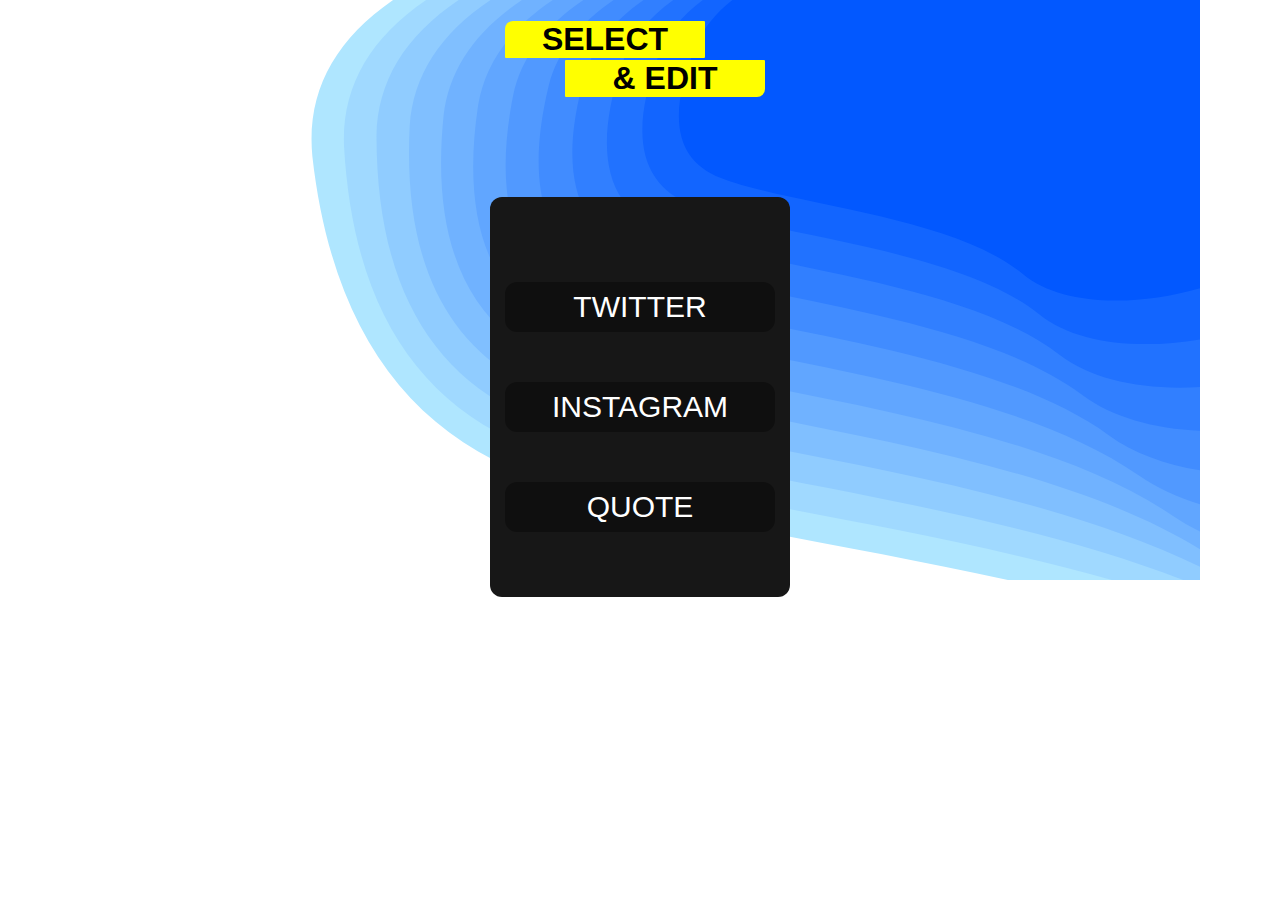
<file: index.html>
<!DOCTYPE html>
<html lang="en">
<head>
    <meta charset="UTF-8">
    <meta http-equiv="X-UA-Compatible" content="IE=edge">
    <meta name="viewport" content="width=device-width, initial-scale=1.0">
    <title>TWEETFULLY</title>
    <link rel="stylesheet" href="style.css">
</head>
<body>
<center>

<h1 id="sel">SELECT</h1>
<h1 id="edt">& EDIT</h1>


    <!-- NAV BAR -->
    <div class="navbar">
        <div class="butt">
           <a style="text-decoration: none;" href="twtr\twtr.html"><button style="cursor: pointer; text-decoration: none;" id="nn" class="twt" >TWITTER</button></a>
            <button style="cursor: pointer;" class="ins">INSTAGRAM</button>
            <button style="cursor: pointer;" class="qot">QUOTE</button>
        </div>
    </div>




</center>

    
</body>
</html>
</file>
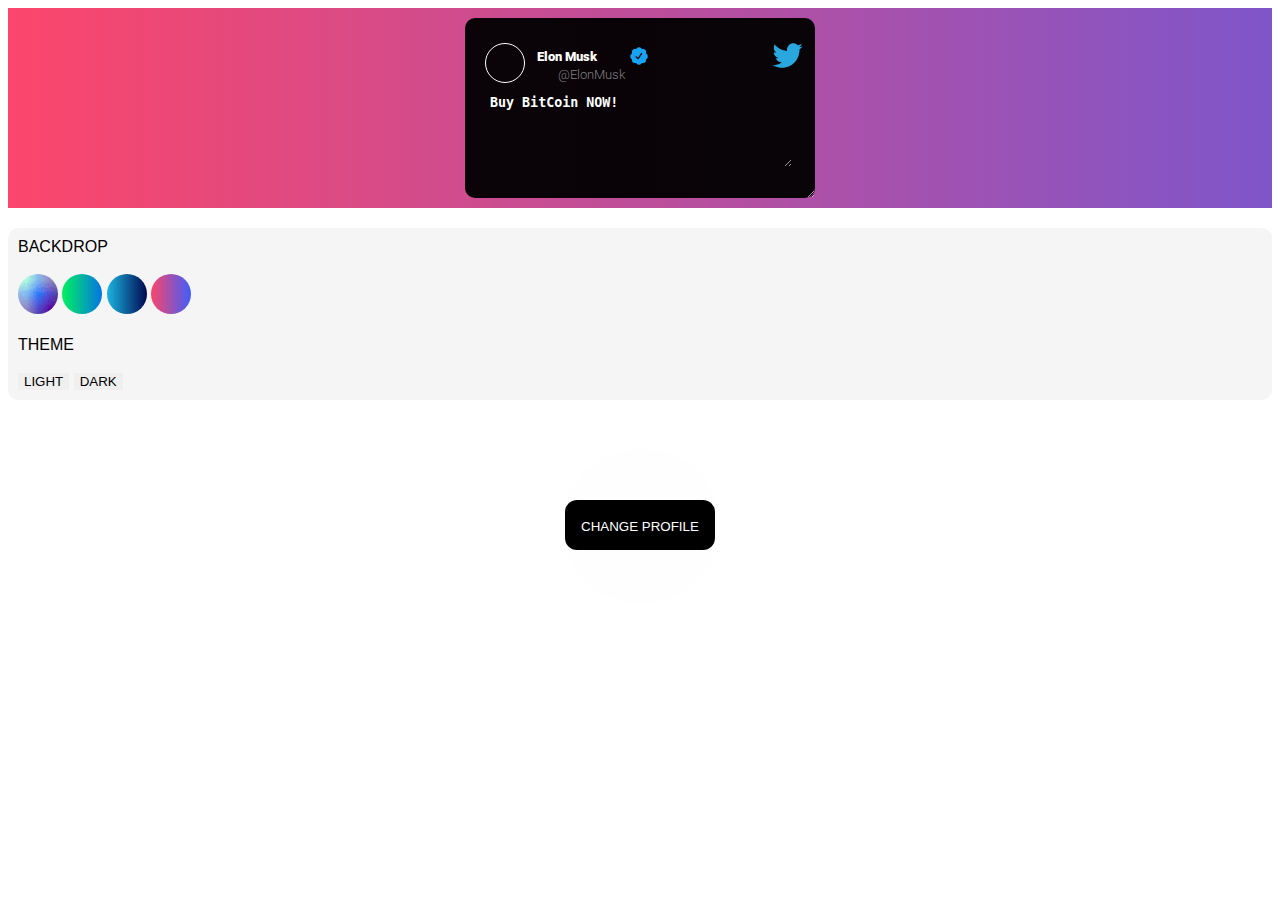
<file: twtr/twtr.html>
<!DOCTYPE html>
<html lang="en">
<head>
    <meta charset="UTF-8">
    <meta http-equiv="X-UA-Compatible" content="IE=edge">
    <meta name="viewport" content="width=device-width, initial-scale=1.0">
    <title>TwtrEdit</title>
    <link rel="stylesheet" href="tetr.css">
    <!-- FONTS -->
    <link rel="preconnect" href="https://fonts.googleapis.com">
<link rel="preconnect" href="https://fonts.gstatic.com" crossorigin>
<link href="https://fonts.googleapis.com/css2?family=Roboto:ital,wght@0,400;0,500;1,900&display=swap" rel="stylesheet">
<!-- FONTS -->
</head>
<body>
<center>


<!-- big box -->
<div class="bigbox">




        <div id="blackbox" class="box">

            <!-- User Profile -->
            <div id="display-image"></div>
            
            
            <!-- Twitter Logo -->
            <img class="logo"  src="logo.png" alt="">
            <!-- NAME -->
            <input id="nameofus" class="user" placeholder="Elon Musk" type="text">
            <img class="tick" height="20px" src="tick.png" alt=""> <br>
            <!-- USERNAME -->
            <input id="username" class="user" placeholder="@ElonMusk" type="text">

            <!-- MAIN -->
            <br>
            <br>
            <br>
            <br>
            <textarea placeholder="Buy BitCoin NOW!" class="tweet" cols="30" rows="10"></textarea>
<!-- TIME AND DATE -->

</div>
<!-- TIME AND DATE -->

          </div>
          </div>
</div>


<div class="editing">
  <div>

    <label> BACKDROP</label> <br>
    <br>
    
    <img onclick="cng()"  src="bg.png" alt="">
    <img  src="bg1.jpg" alt="">
    <img  src="bg3.png" alt="">
    <img  src="bg2.png" alt="">
  </div>
    <div> <br>
      <label for="">THEME</label> <br>  <br>
      <button onclick="LIGHTTHEME()"> LIGHT</button> 
      <button onclick="DARKTHEME()">DARK</button>
      
    </div>


    <script>
function LIGHTTHEME(){
  var box = document.getElementById("blackbox")
  box.style.backgroundColor = "white";
  var usname = document.getElementById("username")
  usname.style.color = "black";
  var upname = document.getElementById("nameofus")
  upname.style.color = "black";
  upname.innerText("h")
}
function DARKTHEME(){
  var box = document.getElementById("blackbox")
  box.style.backgroundColor = "black";
}
    </script>

</div>

        </center>

<center>

  <button class="choosepicture">
    <input  type="file" id="image-input" accept="image/jpeg, image/png, image/jpg">
    CHANGE PROFILE
    
  </button>
</center>
        
        
        <script>
          const image_input = document.querySelector("#image-input");
          image_input.addEventListener("change", function() {
  const reader = new FileReader();
  reader.addEventListener("load", () => {
    const uploaded_image = reader.result;
    document.querySelector("#display-image").style.backgroundImage = `url(${uploaded_image})`;
  });
  reader.readAsDataURL(this.files[0]);
});
</script>






</body>
</html>
</file>
<file: style.css>
body{
    font-family: 'Gill Sans', 'Gill Sans MT', Calibri, 'Trebuchet MS', sans-serif;
    /* background-color: black; */
    background-image: url(bg3.svg);
    background-repeat: no-repeat;
    /* transform: -1; */
}

/* HEADING */
#sel{
    background-color: yellow;
    width: 200px;
    margin-left: -70px;
    border-radius: 8px 1px 1px 1px;

}
#edt{
    background-color: yellow;
    width: 200px;
    margin-left: 50px;
    margin-top: -20px;
    border-radius: 1px 1px 8px 1px;
}





/* BOX DEZINE */
.navbar{
    margin-top: 100px;
    height: 400px;
    width: 300px;
    border-radius: 12px;
    background-color: #171717;
    /* box-shadow: 0px 0px 10000px 0px rgb(255, 255, 255); */
}

/* OPTIONS */
.butt{
    padding-top: 35px;
}
.butt button{
    user-select: none;
    width: 270px;
    height: 50px;
    border-radius: 12px;
    display: block;
    margin-bottom: 10px;
    background-color: rgba(0, 0, 0, 0.326);
    color: white;
    border-width: 0ch;
    font-size: 30px;
    margin-top: 50px
};

button:hover{
    cursor: pointer;
}
</file>
<file: twtr/tetr.css>
body{
  font-family: 'Gill Sans', 'Gill Sans MT', Calibri, 'Trebuchet MS', sans-serif;
  /* background-image: url(bg2.png); */
}

/* Big Box */

.bigbox{
  background-color: white;
  /* height: 200px; */
  background-image: url(bg2.png);
  padding-top: 10px;
  padding-bottom: 10px;
  position: relative;
}










.box{
  font-family: 'Times New Roman', Times, serif;
  height: 180px;
  width: 350px;
  resize: both;
  overflow: auto;
  background-color: rgba(0, 0, 0, 0.952);
  border-radius: 10px;
  
}




.logo{
  height: 35px;
  position: relative;
  float: right;
  margin-top: 20px;
  margin-right: 10px;
}






/* profile */

#display-image{
  width: 40px;
  height: 40px;
  float: left;
  margin-left: 20px;
  margin-top: 25px;
  border-radius: 50%;
  border: 1px solid rgb(255, 255, 255);
  background-position: center;
  background-size: cover;
  display: inline-block;
  overflow: hidden;
  -webkit-box-sizing: border-box;
  -moz-box-sizing: border-box;
}



/* user */
.user{
  background-color: transparent;
  border-width: 0ch;
  margin-top: 30px;
  float: left;
  margin-left: 10px;
  color: rgb(255, 255, 255);
  font-weight: 900;
  font-family: 'Roboto', sans-serif;

}
.user::placeholder{
  color: rgb(255, 255, 255);
  font-weight: 900;
  font-family: 'Roboto', sans-serif;
}

/* Blue Tick */
.tick{
  position: relative;
  margin-top: 28px;
  float: left;
  margin-left: -87px;
}



/* username */

#username{
  margin-left: -160px;
  color: rgb(128, 128, 128);
  
}
#username::placeholder{
  color: grey;
  font-weight: 300;
}

/* main tweet */

.tweet{
  background-color: transparent;
  width: 300px;  
  height: 70px;
  margin-top: -15px;  
  border-width: 0ch;
  color: rgb(255, 255, 255);
  font-weight: 600;
}
.tweet::placeholder{
  font-weight: 600;
  color: rgb(255, 255, 255);

}




/* FUNCTION BUTTON */
/* CHOOSE PROFILE */
.choosepicture{
  margin-top: 100px;
  width: 150PX;
  height: 50px;
  border-radius: 12PX;
  padding-top: 3px;
  border-width: 0ch;
  color: white;
  background-color: black;
  box-shadow: 1px 1px 200px 1px whitesmoke;
}
.choosepicture input{
  opacity: 0;
  position: absolute;
}





/* DATE AND TIME */
.time{
  float: left;
  position: relative;
  bottom: 0%;
  vertical-align: bottom;
}



/* EDITING */

.editing{
  height: auto;
  background-color: whitesmoke;
  text-align: left;
  margin-top: 20px;
  padding-left: 10px;
  padding-top: 10px;
  border-radius: 10px;
}

.editing img{
  border-radius: 50%;
  width: 40px;
  height: 40px;
  
}

.editing button{
  margin-bottom: 10px;
  border-width: 0ch;
}
</file>
